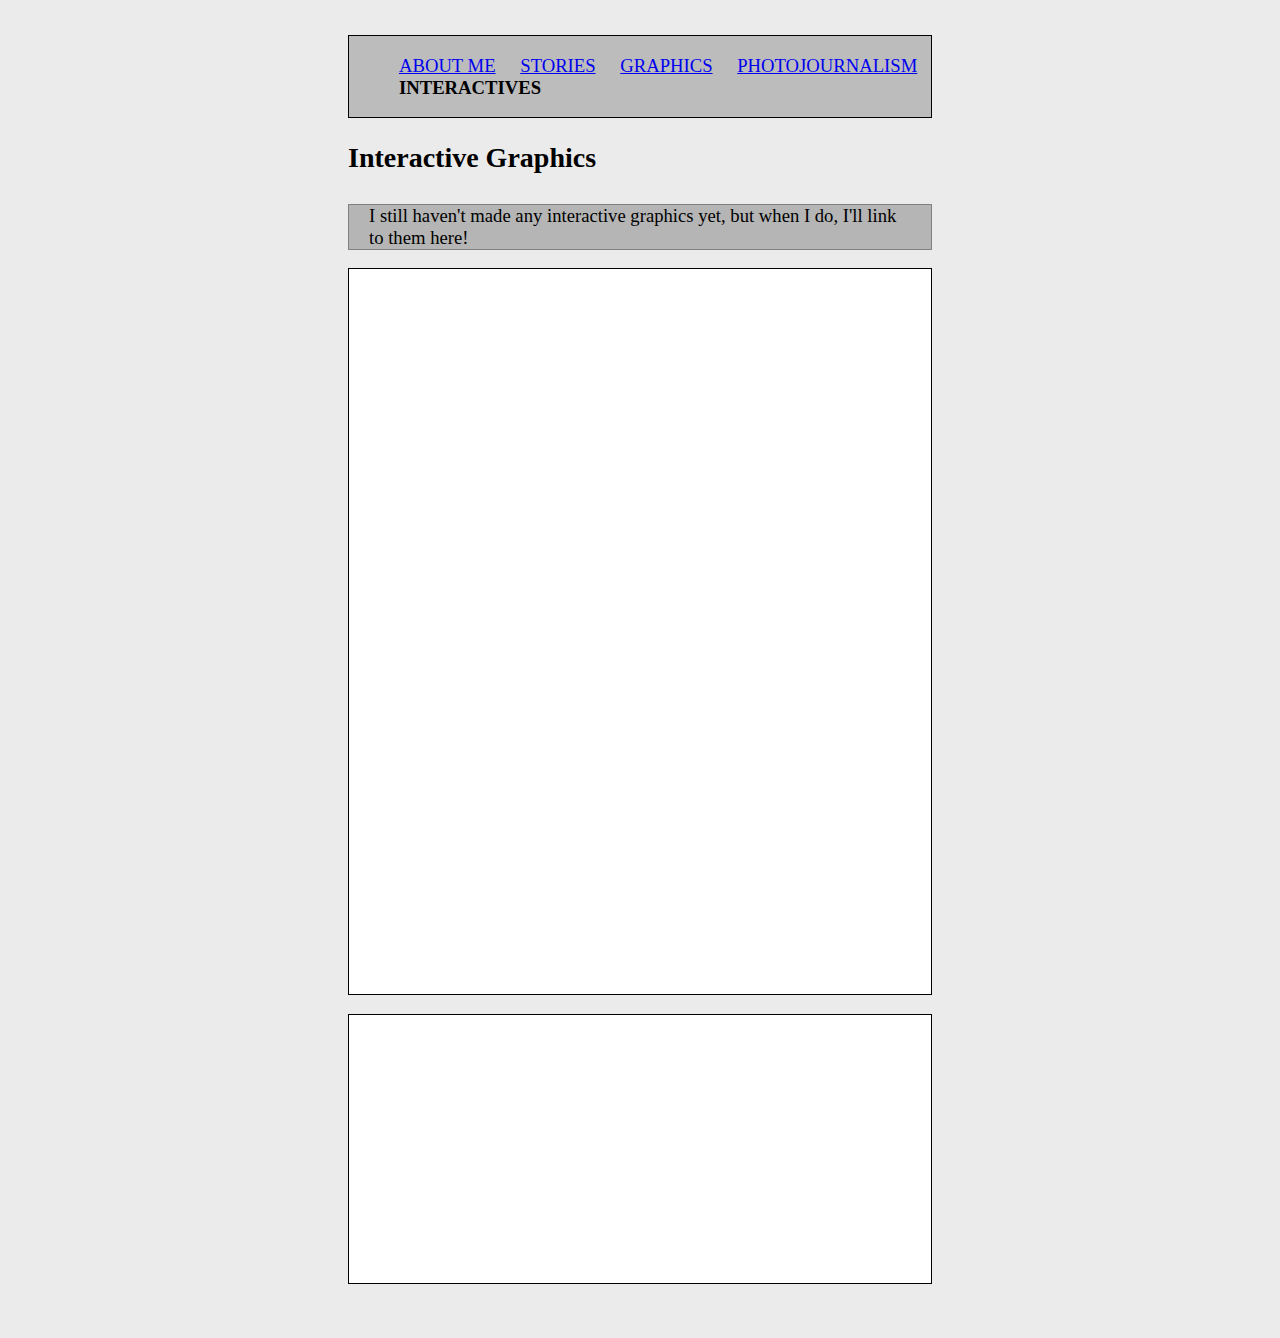
<file: interactives.html>
<!DOCTYPE html>
<html>
    <head>
        <title>Interactives | Sam Stockbridge</title>
        <link href="./resources/CSS/style.css" type="text/css" rel="stylesheet">
    </head>
    <body>
        <nav class="navigation">
            <ul>
                <li>
                    <a href="index.html">ABOUT ME</a>
                </li>
                <li>
                    <a href="stories.html">STORIES</a>
                </li>
                <li>
                    <a href="graphics.html">GRAPHICS</a>
                </li>
                <li>
                    <a href="photos.html">PHOTOJOURNALISM</a>
                </li>
                <li class="current-page">INTERACTIVES</li>
            </ul>
        </nav>
        <div>
            <h2>Interactive Graphics</h2>
            <p class="notice">
                I still haven't made any interactive graphics yet, but when
                I do, I'll link to them here!
            </p>
            <p class="chart">
                <iframe title="2024 Alaska House District 1 campaign fundraising" aria-label="Line chart" id="datawrapper-chart-5lSdp" src="https://datawrapper.dwcdn.net/5lSdp/3/" scrolling="no" frameborder="0" style="border: none; padding-left: 5px; padding-top: 5px; padding-right: 5px" width="625" height="710" data-external="1"></iframe>
            </p>
            <p class="chart">
                <iframe title="Campaign revenue by source" aria-label="Stacked Bars" id="datawrapper-chart-UGKOo" src="https://datawrapper.dwcdn.net/UGKOo/1/" scrolling="no" frameborder="0" style="border: none;" width="625" height="258" data-external="1"></iframe>
            </p>
        </div>
    </body>
</html>
</file>
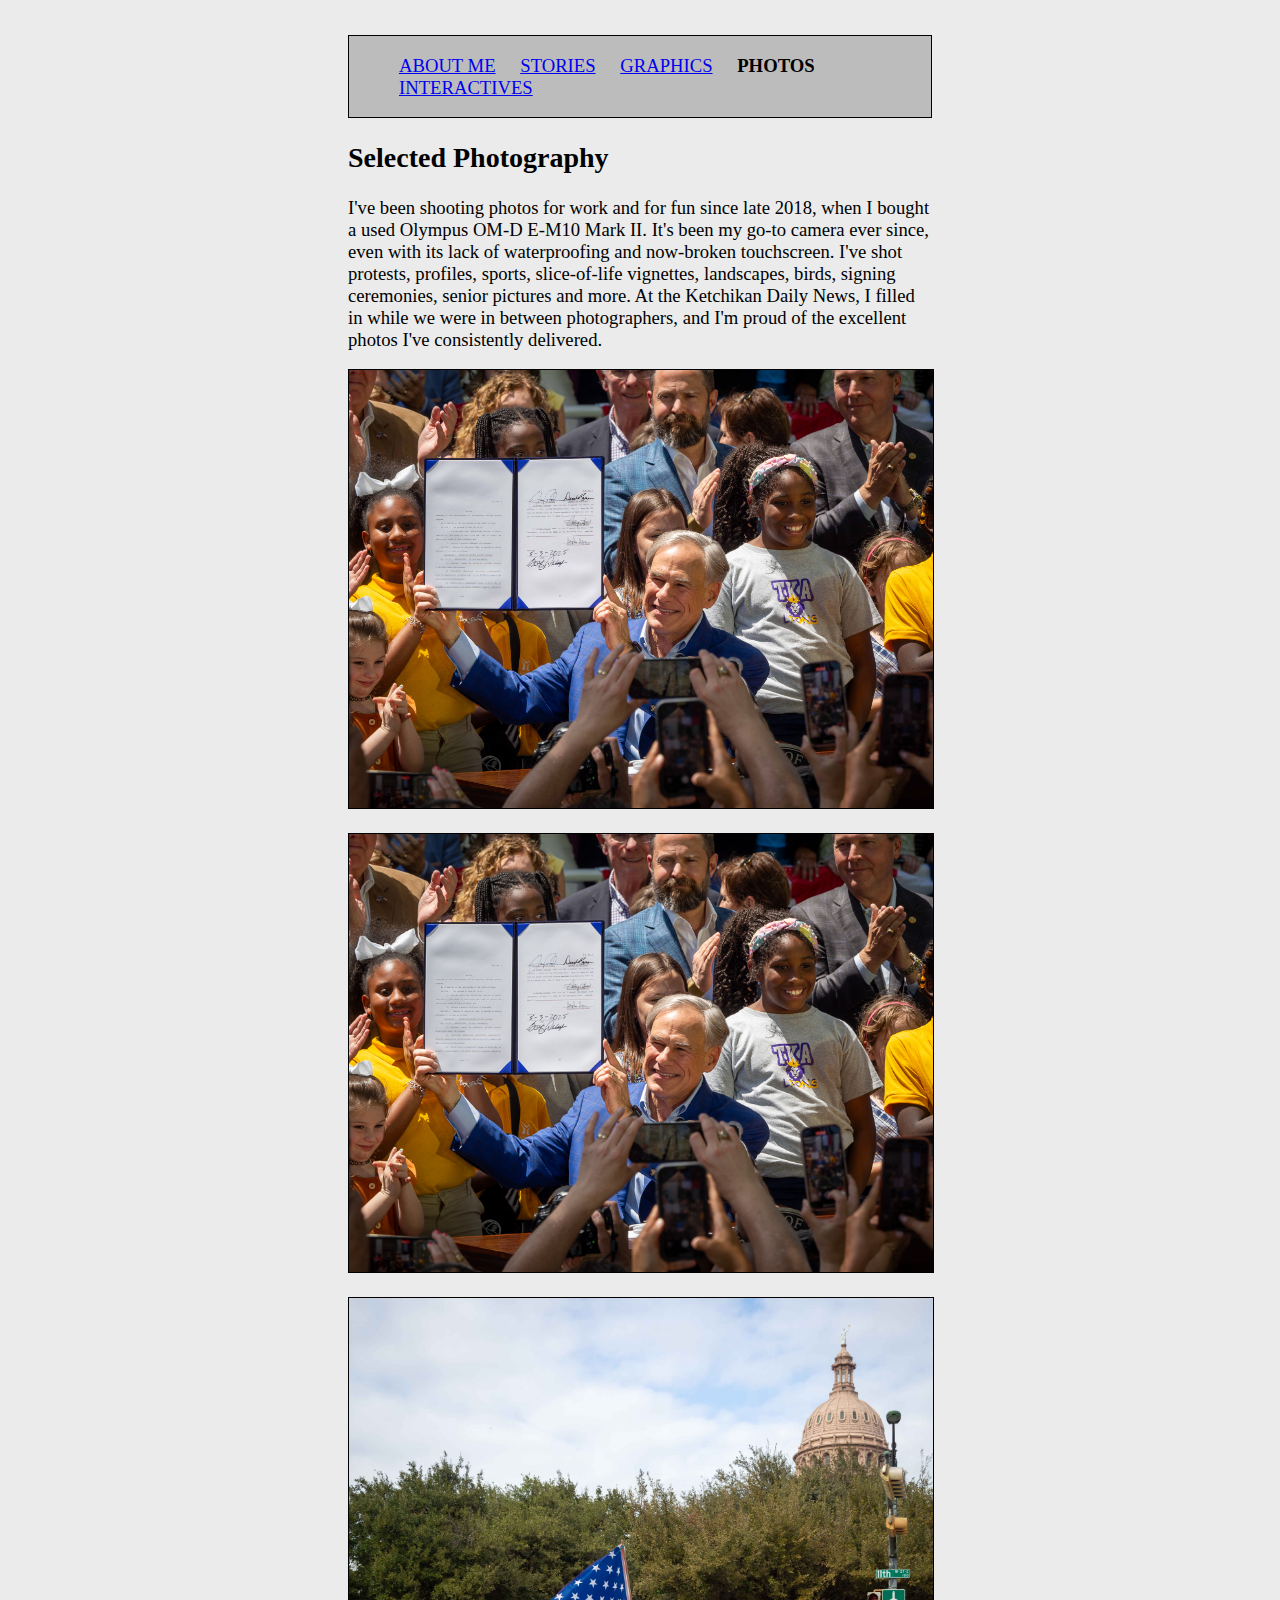
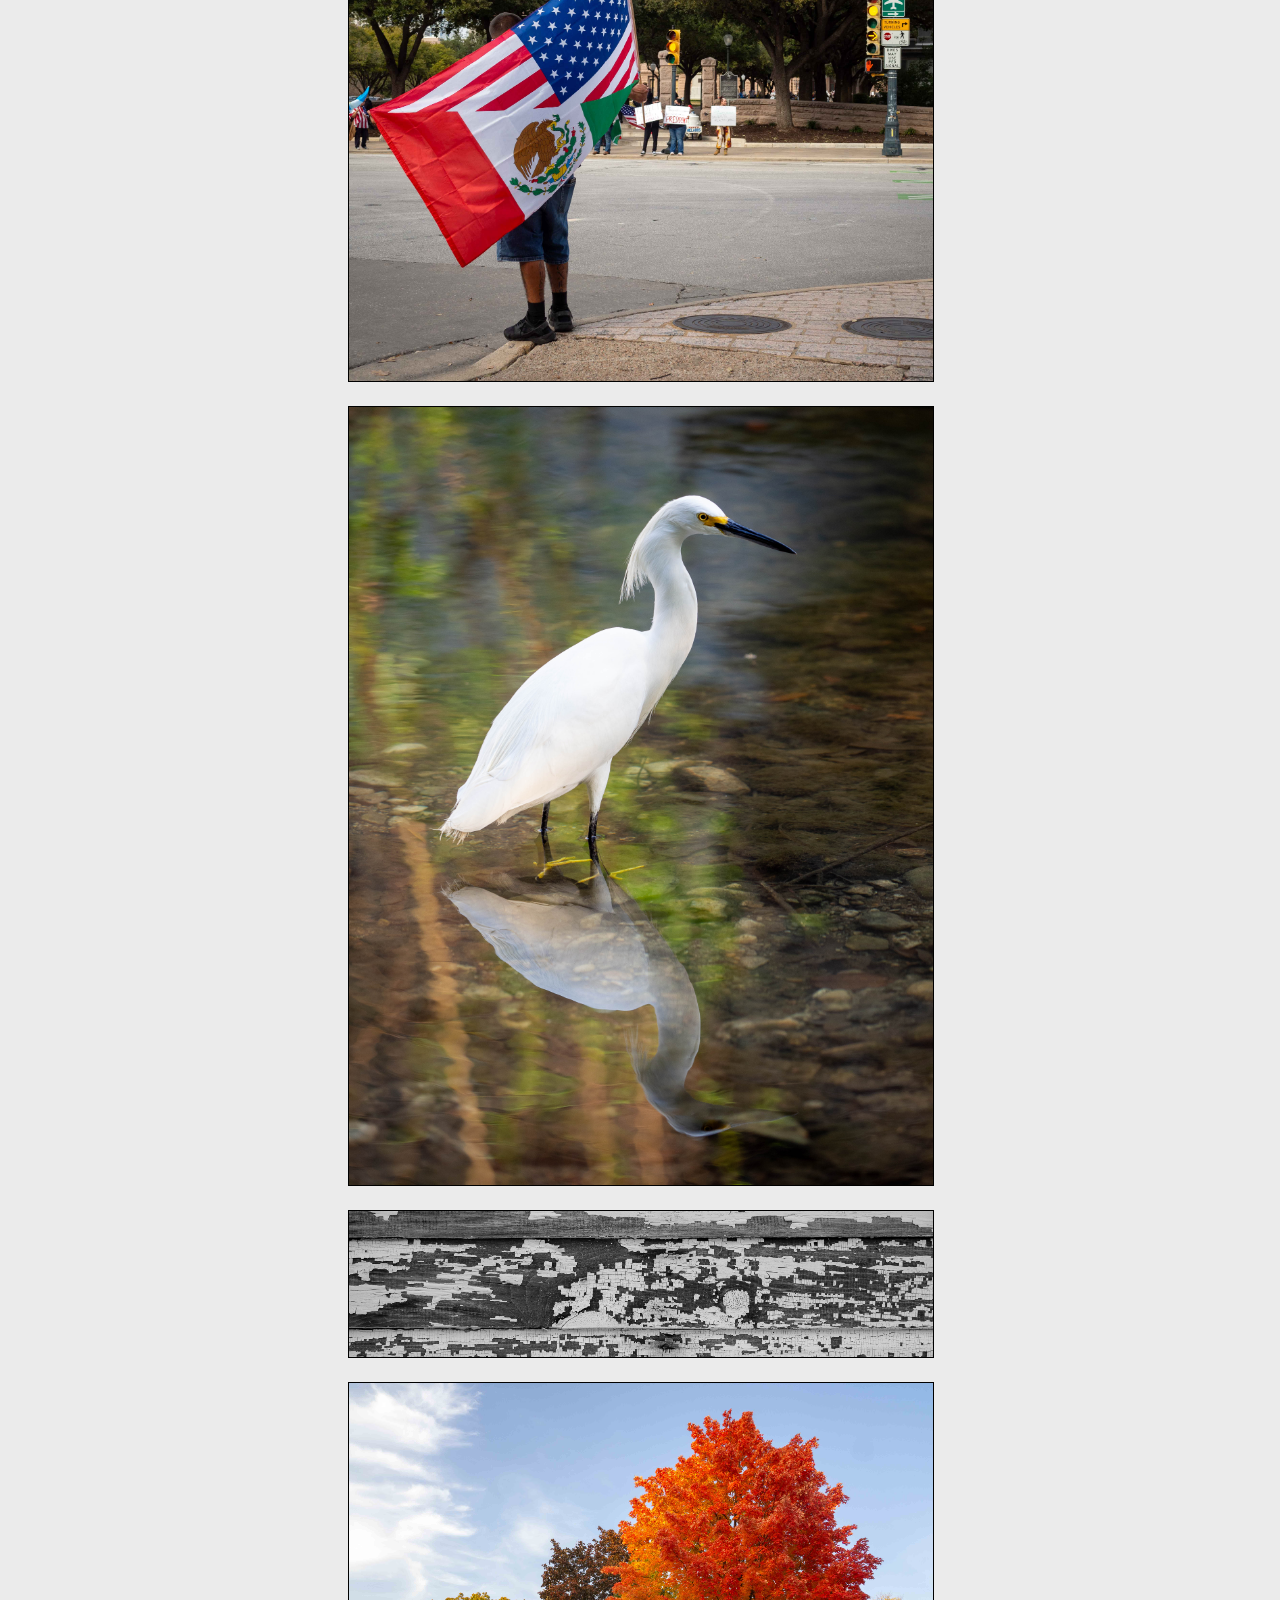
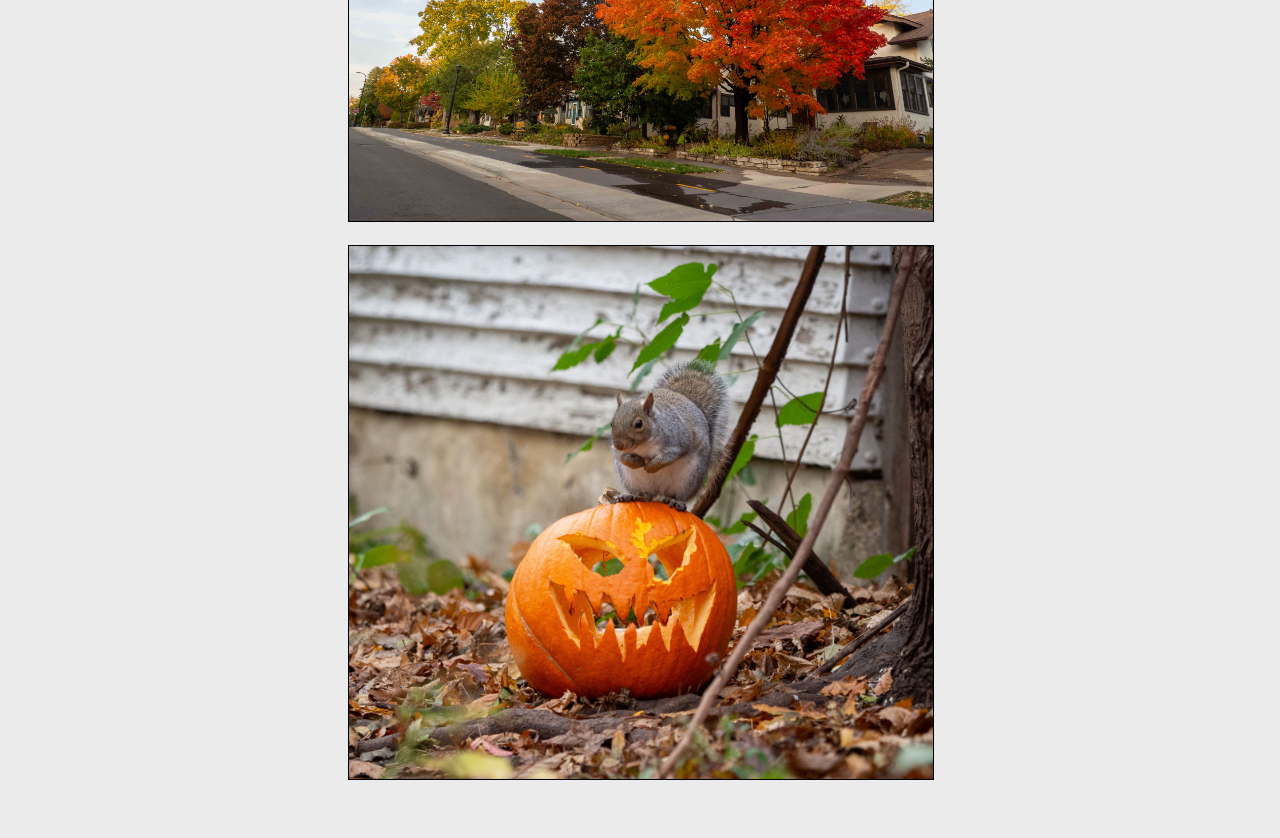
<file: photos.html>
<!DOCTYPE html>
<html>
    <head>
        <title>Photojournalism | Sam Stockbridge</title>
        <link href="./resources/CSS/style.css" type="text/css" rel="stylesheet">
    </head>
    <body>
        <nav class="navigation">
            <ul>
                <li>
                    <a href="index.html">ABOUT ME</a>
                </li>
                <li>
                    <a href="stories.html">STORIES</a>
                </li>
                <li>
                    <a href="graphics.html">GRAPHICS</a>
                </li>
                <li class="current-page">
                    PHOTOS
                </li>
                <li>
                    <a href="interactives.html">INTERACTIVES</a>
                </li>
            </ul>
        </nav>
        <div class="title">
            <h2>Selected Photography</h2>
        </div>
        <div class="preamble">
            <p>I've been shooting photos for work and for fun since late 2018,
                when I bought a used Olympus OM-D E-M10 Mark II. It's been my
                go-to camera ever since, even with its lack of waterproofing
                and now-broken touchscreen. I've shot protests, profiles,
                sports, slice-of-life vignettes, landscapes, birds, signing
                ceremonies, senior pictures and more. At the Ketchikan Daily
                News, I filled in while we were in between photographers, and
                I'm proud of the excellent photos I've consistently delivered.
            </p>
        </div>
        <div class="gallery">
            <p>
                <img class="photography" src="resources/Photos/abbott.jpg">
            </p>
            <p>
                <img class="photography" src="resources/Photos/abbott-pixel-limited.jpg">
            </p>
            <p>
                <img class="photography" src="resources/Photos/mexico.jpg">
            </p>
            <p>
                <img class="photography" src="resources/Photos/lo-res-egret.jpg">
            </p>
            <p>
                <img class="photography" src="resources/Photos/garage.jpg">
            </p>
            <p>
                <img class="photography" src="resources/Photos/trees.jpg">
            </p>
            <p>
                <img class="photography" src="resources/Photos/pumpkin.jpg">
            </p>
        </div>
    </body>
</html>
</file>
<file: resources/CSS/style.css>
body {
  padding: 25px;
  font-family: "Georgia";
  width: 634px;
  margin: 10px auto;
  font-size: 14pt;
  background: rgb(235, 235, 235);
  box-sizing:border-box
}

.chart {
  background: white;
  border: 1px black solid;
  padding: 5px 5px 0 5px
}

.bio, .notice {
  border: 1px gray solid;
  background: rgb(181, 181, 181);
  padding: 0 20px;
  margin-top: 30px;
}

.bio h2 {
  margin-top: 20px;
}

.graphic {
  padding: 10px;
  max-width: 640px;
  display: inline-block;
  border: 1px black solid;
  box-sizing: border-box;
}

.current-page {
  font-weight: bold;
}

.navigation {
  background-color: #bcbcbc;
  border: 1px black solid;
  margin: 0 0 10px 0;
}

.navigation li {
  display: inline-block;
  padding: 0 10px;
}

.photography {
  max-width: 100%;
  border: 1px black solid;
}

#banner {
  background-image: url("../Photos/moonrise-compressed.jpg");
  background-size: cover;
  background-position: center;
  background-repeat: no-repeat;
  width: 100%;
  height: 438px;
}

.content h2 {
  color: #fdfee7;
  display: block;
  padding-left: 35px;
  padding-top: 30px;
}

.contact.codecademy {
  display: inline-flex;
  height: 30px;
  align-items: center;
}

#twin_cities_map {
  height: 400px;
  border: 1px black solid;
}

@media only screen and (min-resolution: 300dpi) {
  body {
    width: 95%;
  }
}

@media only screen and (max-width: 980px) {
  body {
    font-size: 2rem;
    width: 95%;
  }
  .photography {
    max-width: 100%;
  }
  .graphic {
    max-width: 100%;
  }
  #banner {
      height: 600px;
  }
}
</file>
